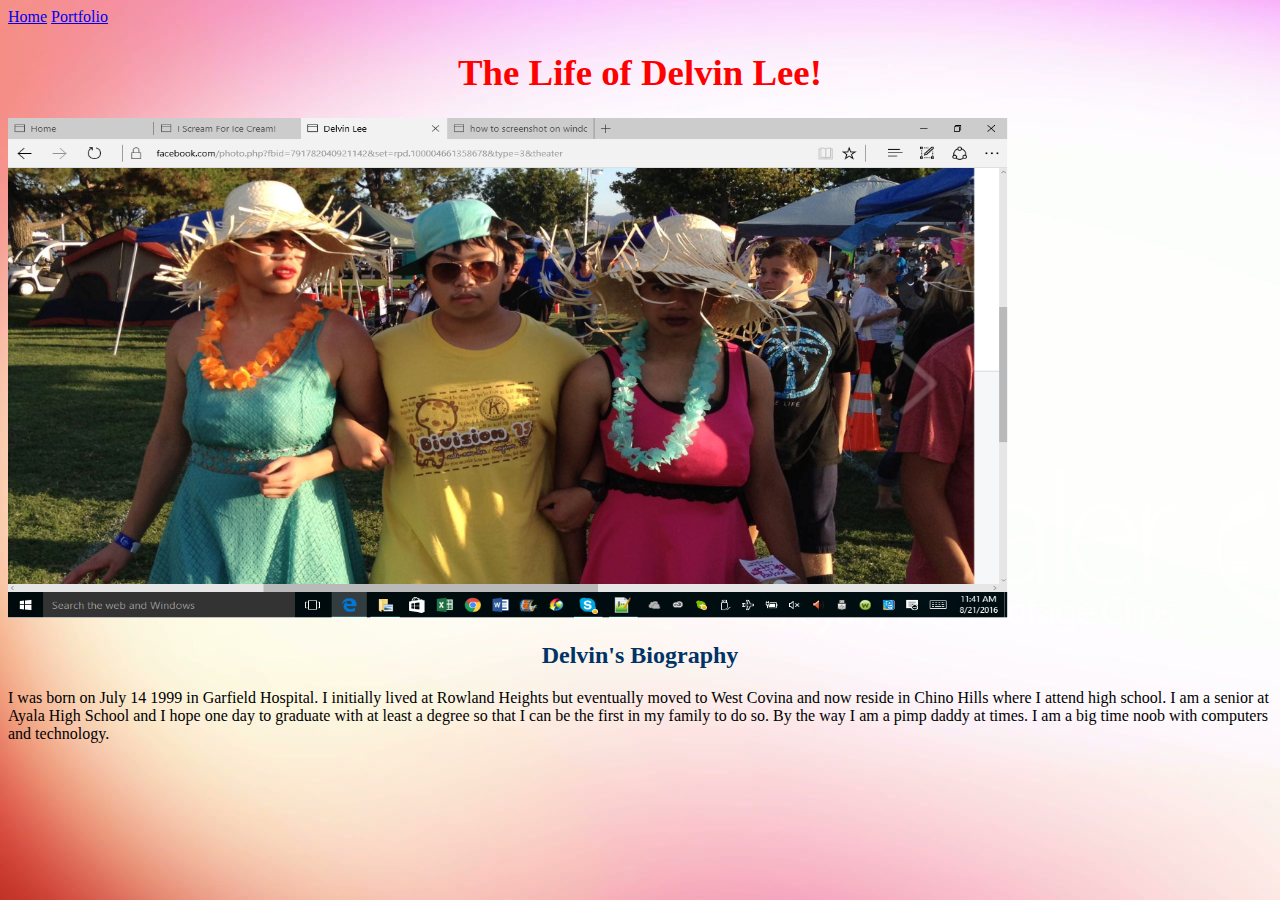
<file: index.html>
<!doctype html>
<html lang="en">
<!-- The tags below specify the meta (browser data) and page title -->
  <head>
     <link href="style101.css" rel="stylesheet" type="text/css"> 
	 <link href="portfolio.html" rel="stylesheet" type="text/html">
    <meta charset="utf-8">
    <title>Home</title>
  </head>
<!-- The tags below are what is displayed on the actual page -->
  <body>
    <a href="index.html">Home</a>
    <a href="portfolio/portfolio.html">Portfolio</a>
    <h1>The Life of Delvin Lee!</h1>
    <img src="images/pimpdaddy.png" width= "1000" height="500">
	<h2>Delvin's Biography</h2>
	<p style="color:black;"> I was born on July 14 1999 in Garfield Hospital. I initially lived at Rowland Heights but eventually moved to West Covina and now reside in Chino Hills where I attend high school. I am a senior at Ayala High School and I hope one day to graduate with at least a degree so that I can be the first in my family to do so. By the way I am a pimp daddy at times. I am a big time noob with computers and technology. </p>
  </body>
</html>
</file>
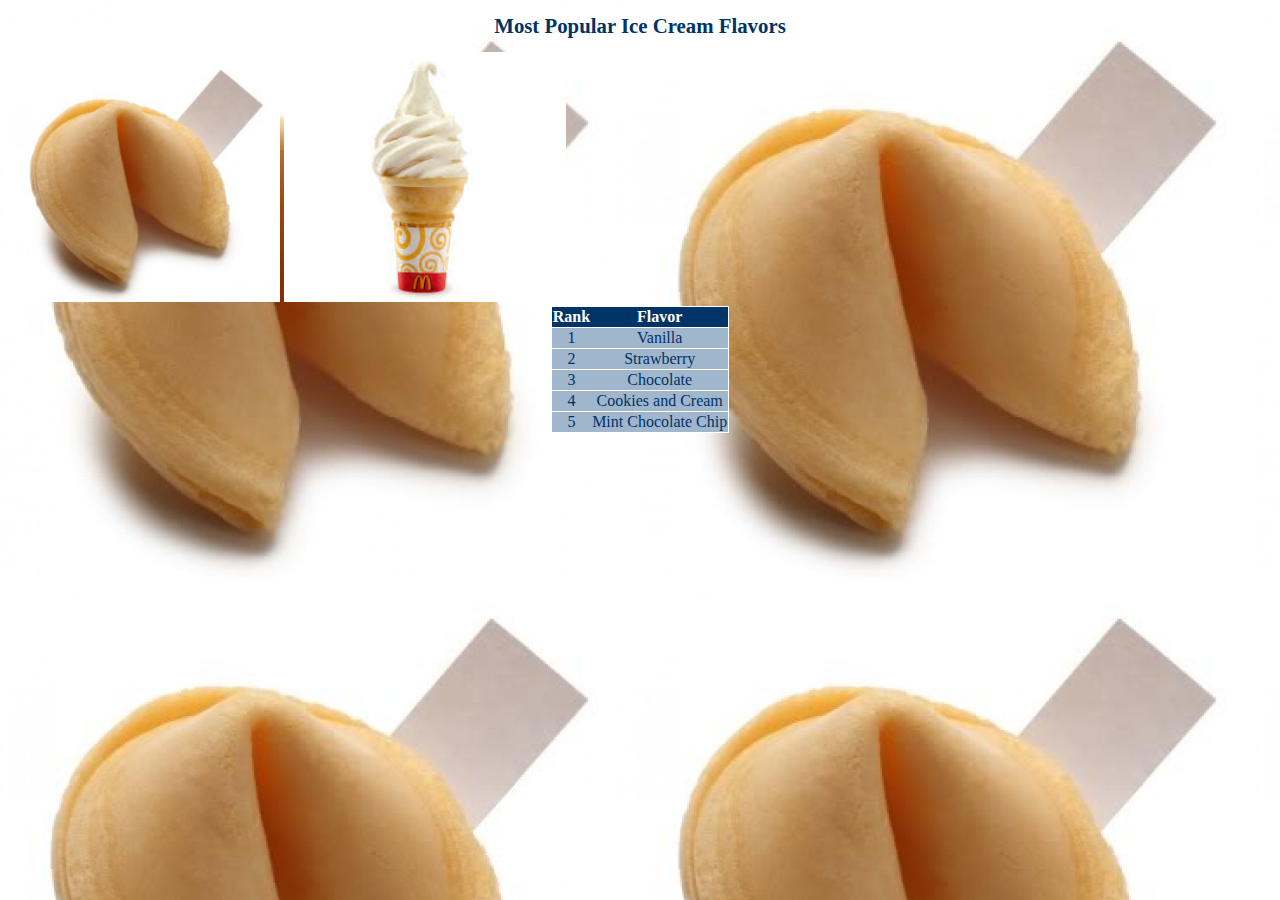
<file: ice/ice23.html>
<!DOCTYPE html>
<html>
  <head>
    <link href="icecreamstyle.css" rel="stylesheet" type="text/css"> 
    <meta charset="utf-8">
    <title>I Scream For Ice Cream!</title>
  </head>
  <body>
    <h1>Most Popular Ice Cream Flavors</h1>
	 <img src="images/cookies.jpg" height="250">
	 <img src="images/ice_cream.jpg" height="250">
    <table>
      <tr><th>Rank</th><th>Flavor</th></tr>
      <tr><td>1</td><td>Vanilla</td></tr>
      <tr><td>2</td><td>Strawberry</td></tr>
      <tr><td>3</td><td>Chocolate</td></tr>
      <tr><td>4</td><td>Cookies and Cream</td></tr>
      <tr><td>5</td><td>Mint Chocolate Chip</td></tr>
    </table>
  </body>
</html>
</file>
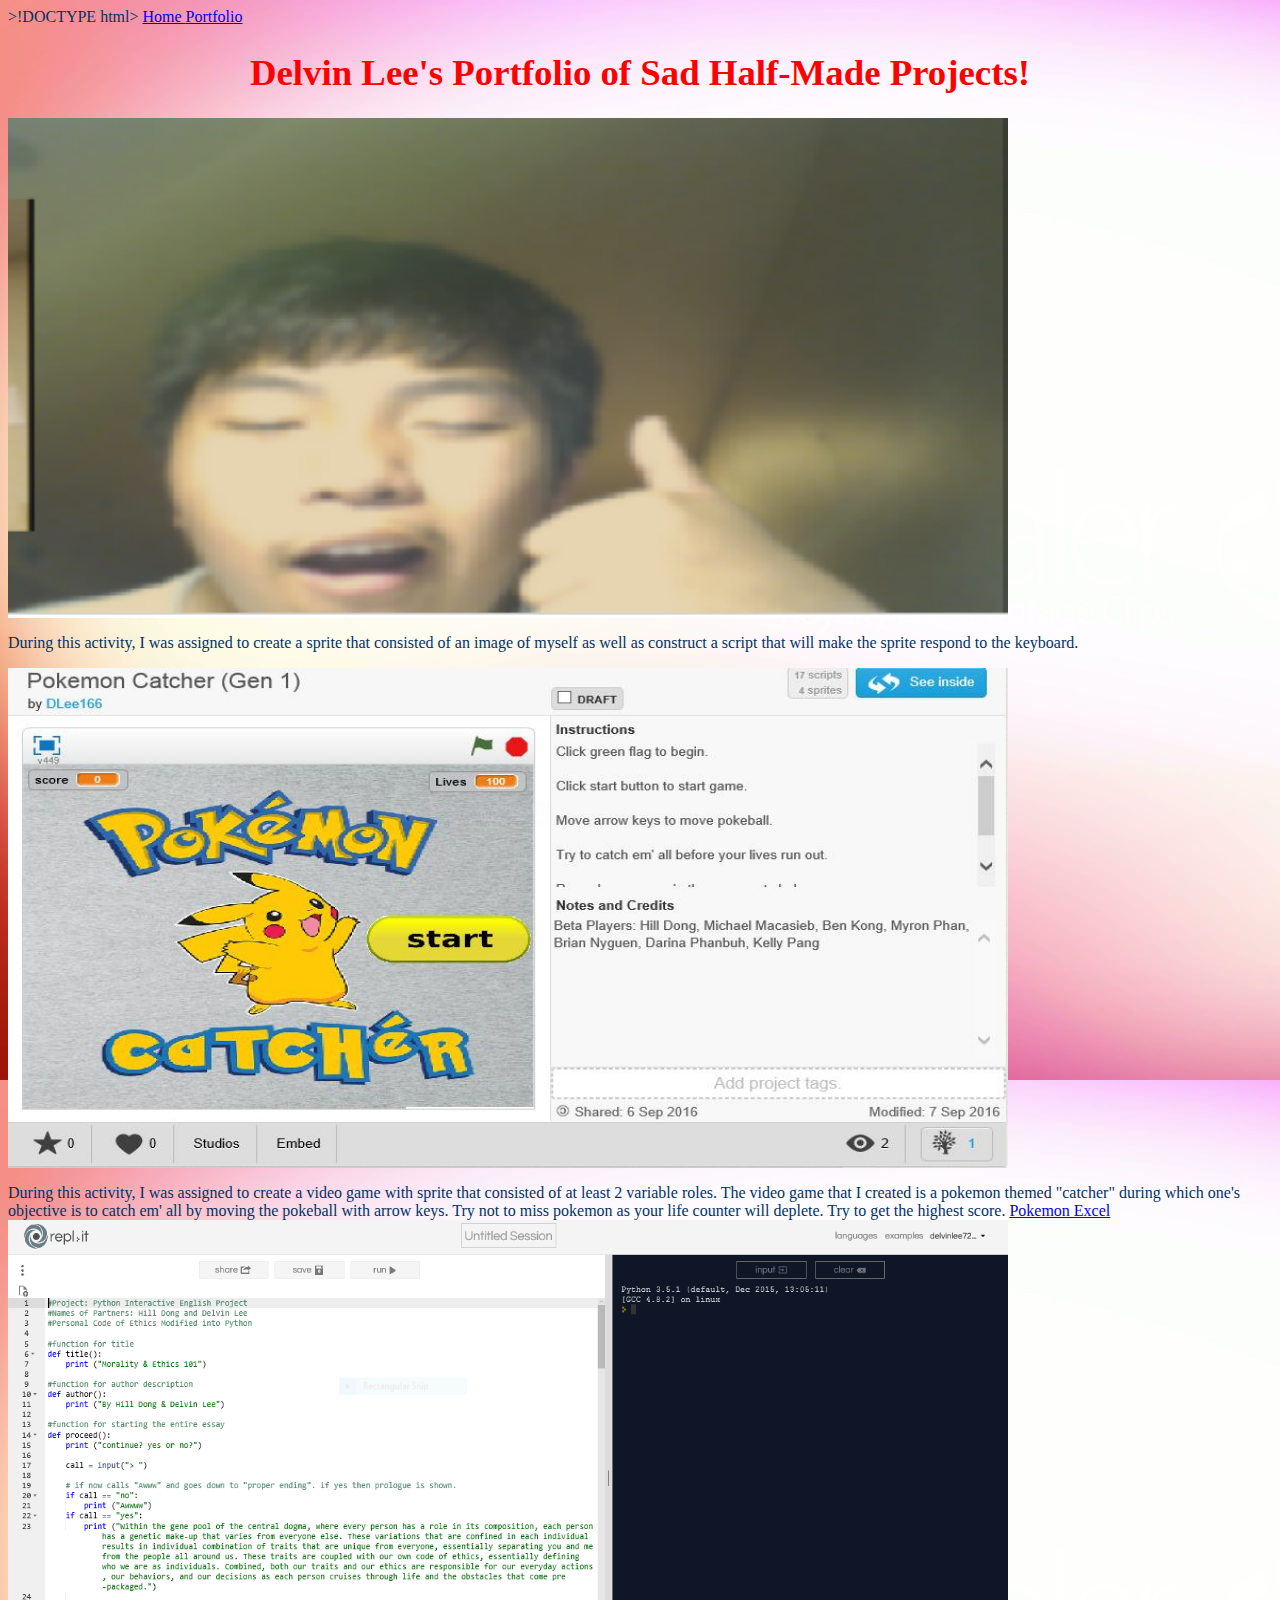
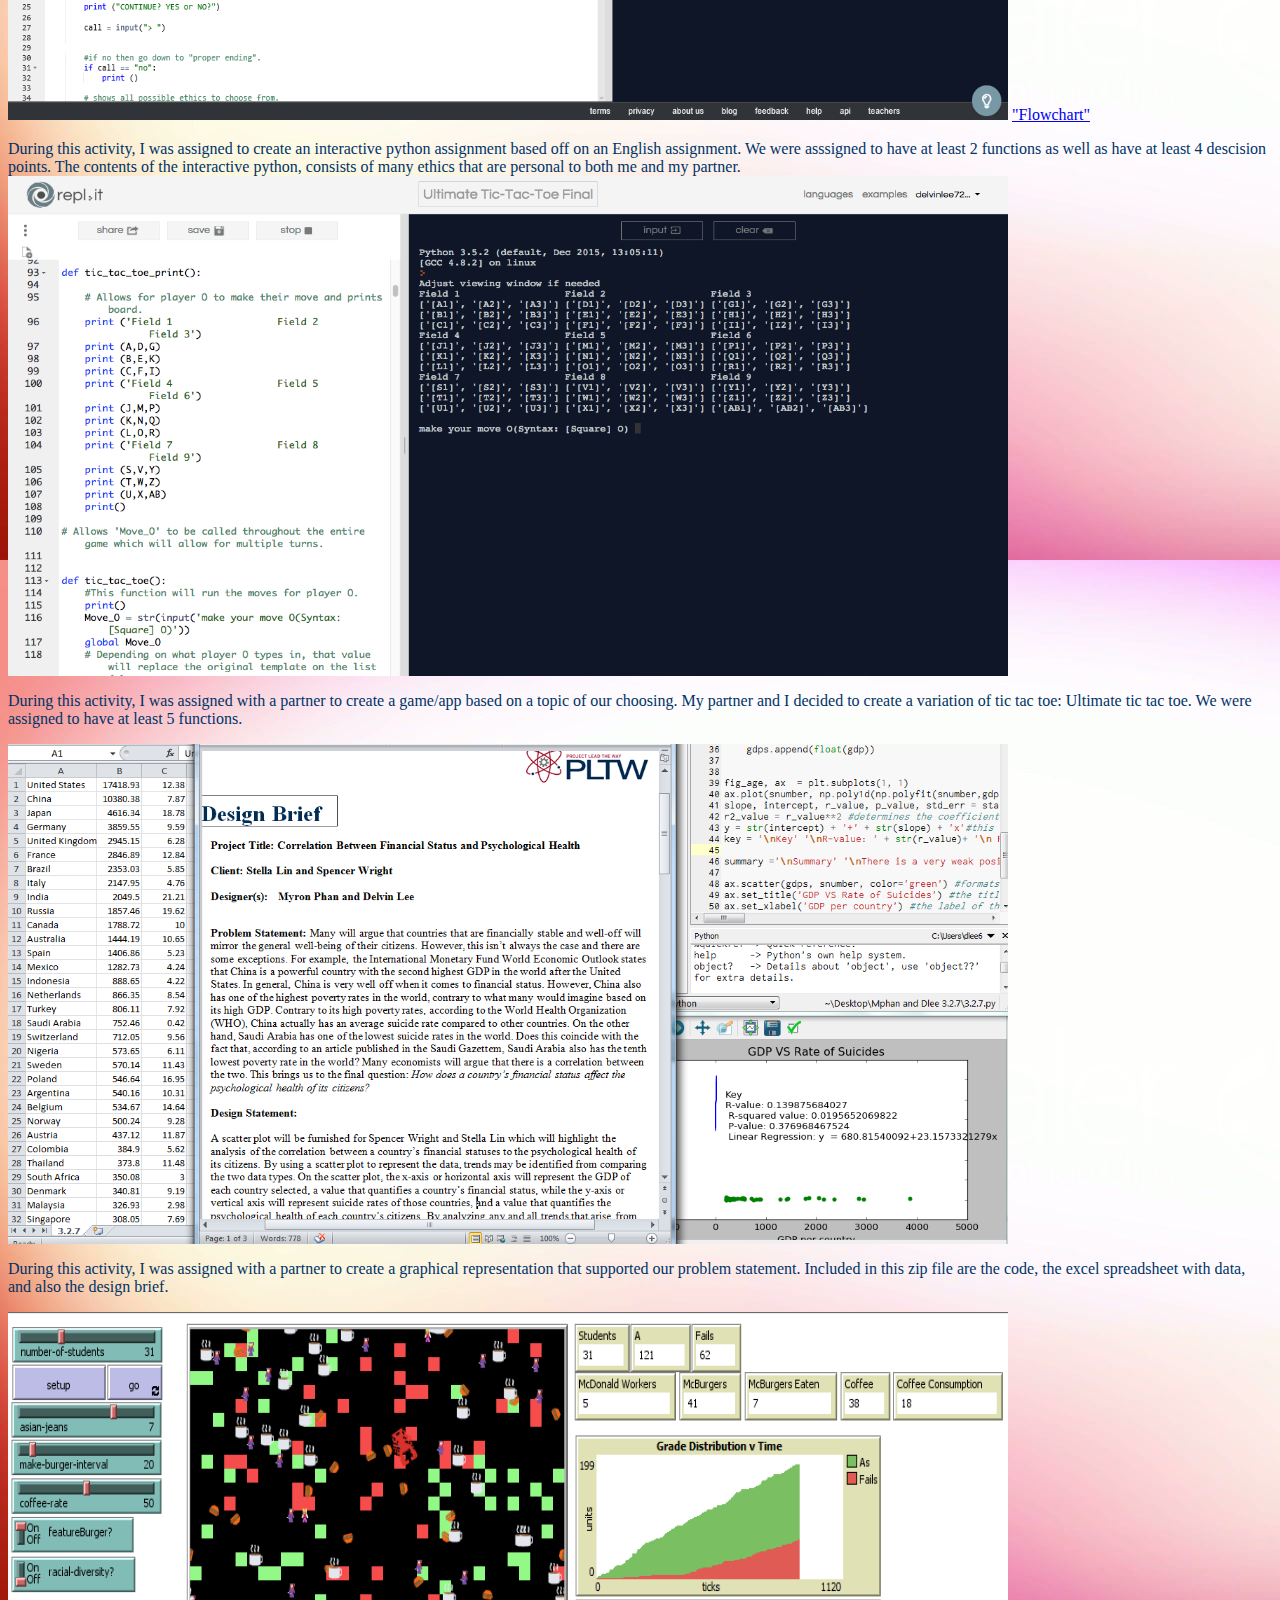
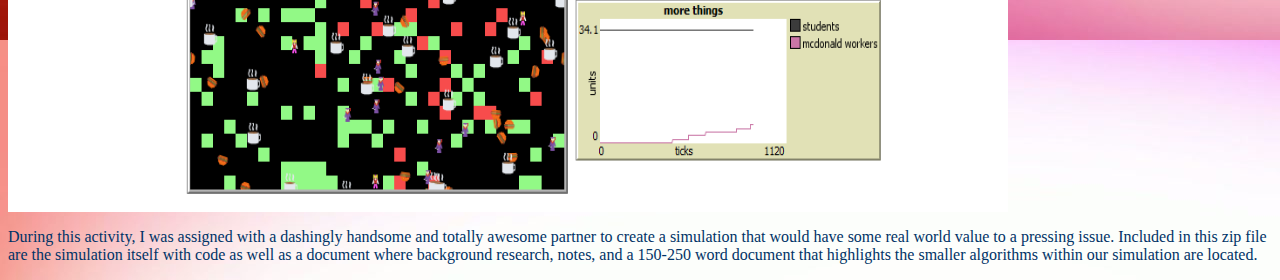
<file: portfolio/portfolio.html>
>!DOCTYPE html>
<html>
  <head>
	<a>
    <meta charset="utf-8">
    <title>Portfolio</title>
  </head>
<body>
  	<link href="../style101.css" rel="stylesheet" type="text/css"> 
    <a href="../index.html"> Home </a> 
	<a href="portfolio.html"> Portfolio </a> 
	<h1>Delvin Lee's Portfolio of Sad Half-Made Projects!</h1>
	<a href="https://scratch.mit.edu/projects/118986117/#player" target="_blank">
	<img src="images/derp.png" width= "1000" height="500"></a>
	<p> During this activity, I was assigned to create a sprite that consisted of an image of myself as well as construct a script that will make the sprite respond to the keyboard. </p>
	<a href= "https://scratch.mit.edu/projects/120051240/" target="_blank">
	<img src="images/pokemon.png" width= "1000" height= "500" ></a>
	<p> During this activity, I was assigned to create a video game with sprite that consisted of at least 2 variable roles. The video game that I created is a pokemon themed "catcher" during which one's objective is to catch em' all by moving the pokeball with arrow keys. Try not to miss pokemon as your life counter will deplete. Try to get the highest score. 
	<a href="download link/SCRUM.xlsx" download> Pokemon Excel </a>
	<a href="https://repl.it/DcMl/28" target="_blank">
	<img src="images/englishpython.png" width= "1000" height= "500" ></a>
	<a href="https://www.draw.io/?state=%7B%22ids%22:%5B%220B3tx2gIx02XFbWIteThnS3pRQ1k%22%5D,%22action%22:%22open%22,%22userId%22:%22117899462355250000712%22%7D#G0B3tx2gIx02XFbWIteThnS3pRQ1k"> "Flowchart" <a/>
	<p> During this activity, I was assigned to create an interactive python assignment based off on an English assignment. We were asssigned to have at least 2 functions as well as have at least 4 descision points. The contents of the interactive python, consists of many ethics that are personal to both me and my partner. 
  <a href= "https://repl.it/DqO4/96" target="_blank"> <img src="images/tictactoe.png" width= "1000" height= "500" ></a>
  <p> During this activity, I was assigned with a partner to create a game/app based on a topic of our choosing. My partner and I decided to create a variation of tic tac toe: Ultimate tic tac toe. We were assigned to have at least 5 functions. </p>
  
	<a href= "Mphan and Dlee 3.2.7.zip" target="_blank"> <img src="images/3.2.7 picture.PNG" width= "1000" height= "500" ></a>
	<p> During this activity, I was assigned with a partner to create a graphical representation that supported our problem statement. Included in this zip file are the code, the excel spreadsheet with data, and also the design brief. </p>
	<a href= "DLee Jhsu 4.2.3.zip" target="_blank"> <img src="Netlogo Photo Jeffery.png" width= "1000" height= "500" ></a>
	<p> During this activity, I was assigned with a dashingly handsome and totally awesome partner to create a simulation that would have some real world value to a pressing issue. Included in this zip file are the simulation itself with code as well as a document where background research, notes, and a 150-250 word document that highlights the smaller algorithms within our simulation are located. </p>
<body>
	  
 
</html>
</file>
<file: style101.css>
body{
	font-family: "Marker Felt", "Comic Sans MS", fantasy;
	color: #003366; background-image: url("images/lightbackground.jpg");
}

h1 {
	color: red; 
	font-size: 2.3em;
	text-align: center;
	font-family: tahoma;
}
h2 {
	color: green
	font-family: tahoma;
	text-align: center;
	
}
img {
	
}
p1 {
	font-family: black arial;
}
table {
	color: purple;
	margin-left: auto;
	margin-llapse: collapse;
	cellspacing: 0px;
}

tr {
	color: purple;
	border: 1px solid #ffffff;
	text-align: center;
	background-color:#9FB6CD; 
}

th {
	text-align: center;
	color: #ffffff;
	background-color: #003366;
}
</file>
<file: ice/icecreamstyle.css>
body{
	font-family: "Marker Felt", "Comic Sans MS", fantasy;
	color: #003366; background-image: url("images/cookies.jpg");
}

h1 {
	font-size: 1.3em;
	text-align: center;
}

table {
	margin-left: auto;
	margin-right: auto;
	text-align: left;
	border-collapse: collapse;
	cellspacing: 0px;
}

tr {
	border: 1px solid #ffffff;
	text-align: center;
	background-color:#9FB6CD; 
}

th {
	text-align: center;
	color: #ffffff;
	background-color: #003366;
}
</file>
